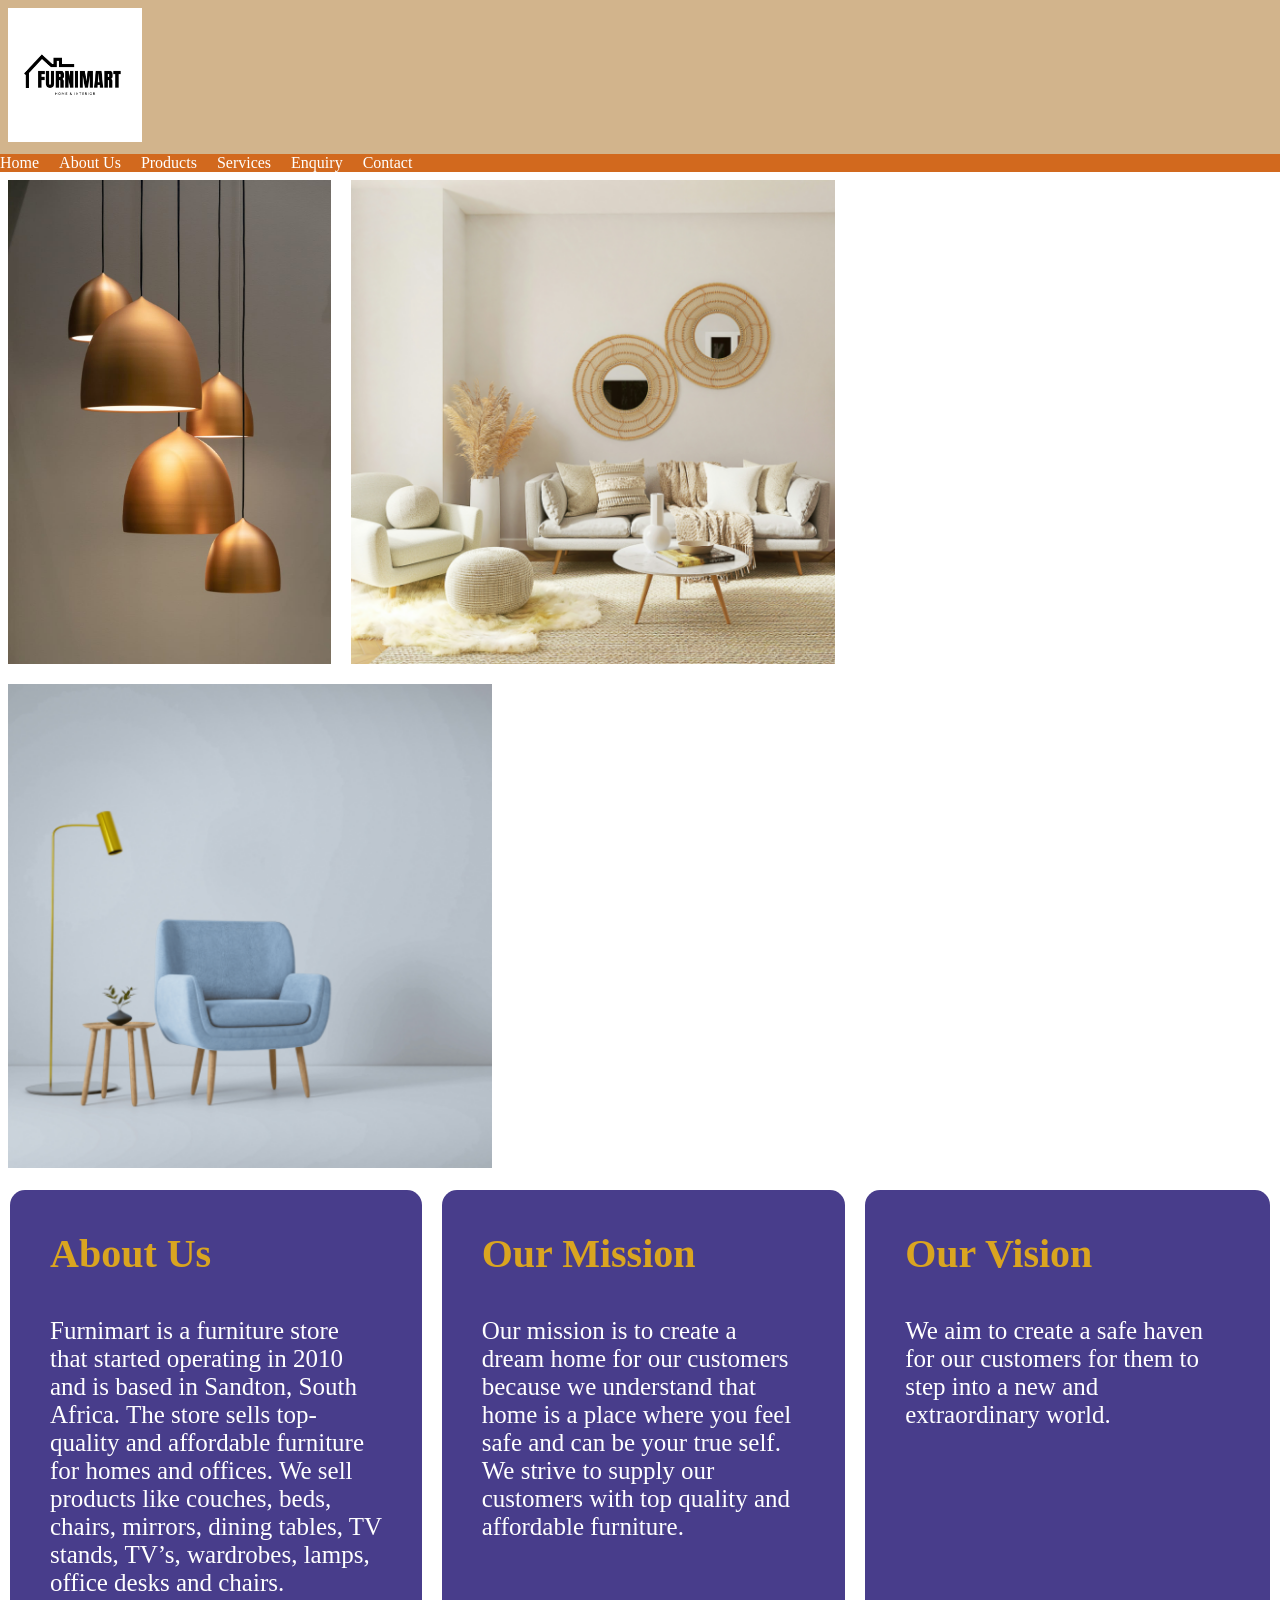
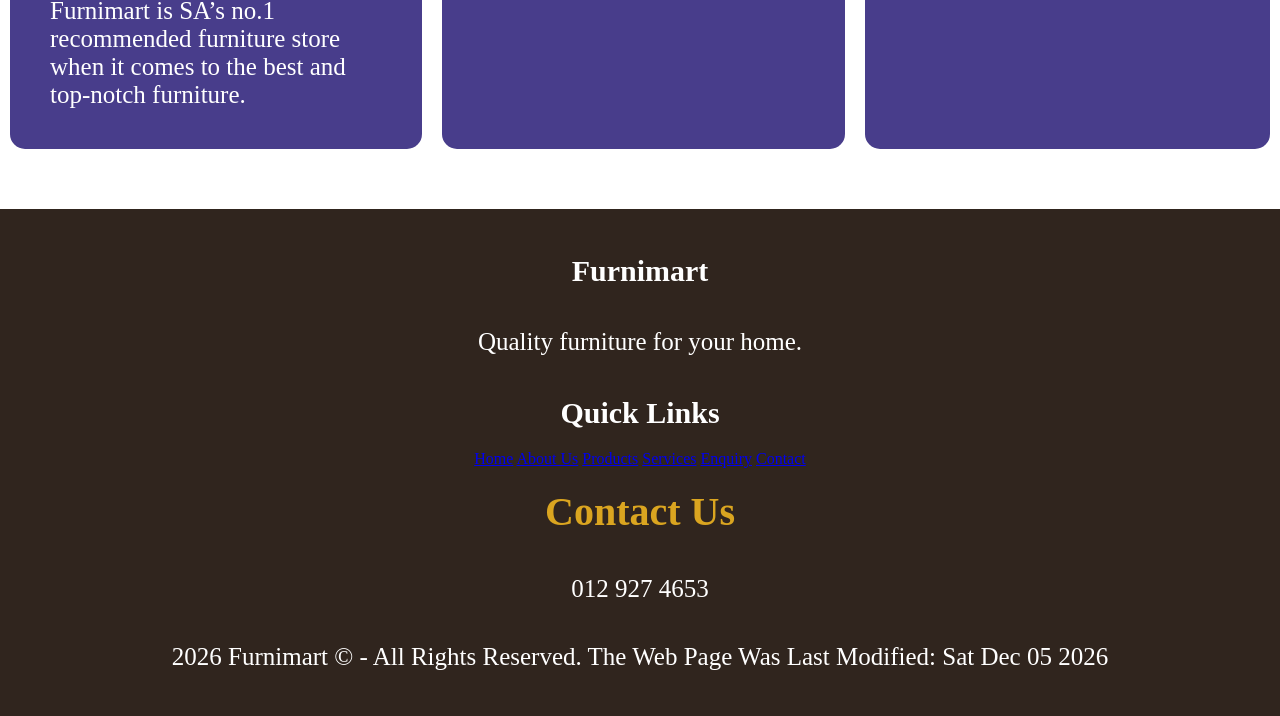
<file: aboutus.html>
<!DOCTYPE html>
<html lang="en">
<head>
    <meta charset="UTF-8">
    <meta name="viewport" content="width=device-width, initial-scale=1.0">

    <meta name="description" content="Our furniture store is dedicated to providing customers with stylish, comfortable and 
    durable furniture. We believe that every home deserves beautiful furniture that matches the customer's needs, taste and 
    budget. Our goal is to provide quality products and excellent customer service.">

    <meta name="keywords" content="durable furniture, stylish furniture, quality products.">
    
    <link rel="stylesheet" href="css_assets/styles.css">
    <title>Furnimart - Abous us</title>
</head>
<body>
    <header>
        <img src="images/logo/furnimart.png" alt="Furnimart Logo" width="150">
        <nav>
            <ul>
                <li><a href ="index.html">Home</a></li>

                <li><a href ="aboutus.html">About Us</a></li>

                 <li><a href ="products.html">Products</a></li>

                <li><a href ="services.html">Services</a></li>

                <li><a href ="enquiry.html">Enquiry</a></li>

                <li><a href ="contact.html">Contact</a></li>

            
            </ul>
        </nav>
    </header>

    <main>

        <div class="about-image">
            <img src="images/lights/lights.png" alt="Pendant lights" height="500">
            <img src="images/livingroom/livingroom2.png" alt="Lounge" width="500">
            <img src="images/chairs/chair1.png" alt="Arm Chair" width="500">
        </div>

        <!--About Us-->
        <div class="container">
            <div>
                <h1>About Us</h1>
                <p>
                    Furnimart is a furniture store that started operating in 2010 and is based in Sandton, South Africa. The store
                    sells top-quality and affordable furniture for homes and offices. We sell products like couches, beds, chairs,
                    mirrors, dining tables, TV stands, TV’s, wardrobes, lamps, office desks and chairs. Furnimart is SA’s no.1 
                    recommended furniture store when it comes to the best and top-notch furniture. 
                </p>
            </div>    

    <!--Mission Statement-->
            <div>
                <h1>Our Mission</h1>
                <p>
                    Our mission is to create a dream home for our customers because we understand that home is a place where you feel
                    safe and can be your true self. We strive to supply our customers with top quality and affordable furniture.
                </p>
            </div>    
          
    <!--Vision Statement-->
            <div>
                <h1>Our Vision</h1>
                <p>We aim to create a safe haven for our customers for them to step into a new and extraordinary world.</p>
            </div>
        </div>        
    </main>

    <!--Footer-->
    <footer>
        <div class="footer-content">

            <div>
                <h3>Furnimart</h3>
                <p>Quality furniture for your home.</p>
            </div>

            <!--Quick Links-->
            <div>
                <h3>Quick Links</h3>
                <a href="index.html">Home</a>
                <a href="aboutus.html">About Us</a>
                <a href="products.html">Products</a>
                <a href="services.html">Services</a>
                <a href="enquiry.html">Enquiry</a>
                <a href="contact.html">Contact</a>
            </div>

            <div>
                <h1>Contact Us</h1>
                <p> 012 927 4653</p>
            </div>
        </div>

        <p>
			<script>
				var myDate = new Date();
				document.write(myDate.getFullYear());
				document.write(" Furnimart &copy; - All Rights Reserved.");
				var myLastModifiedDate = new Date(document.lastModified);
				document.write(" The Web Page Was Last Modified: " +myLastModifiedDate.toDateString());
			</script>
        </p>    

    </footer>
    
</body>
</html>
</file>
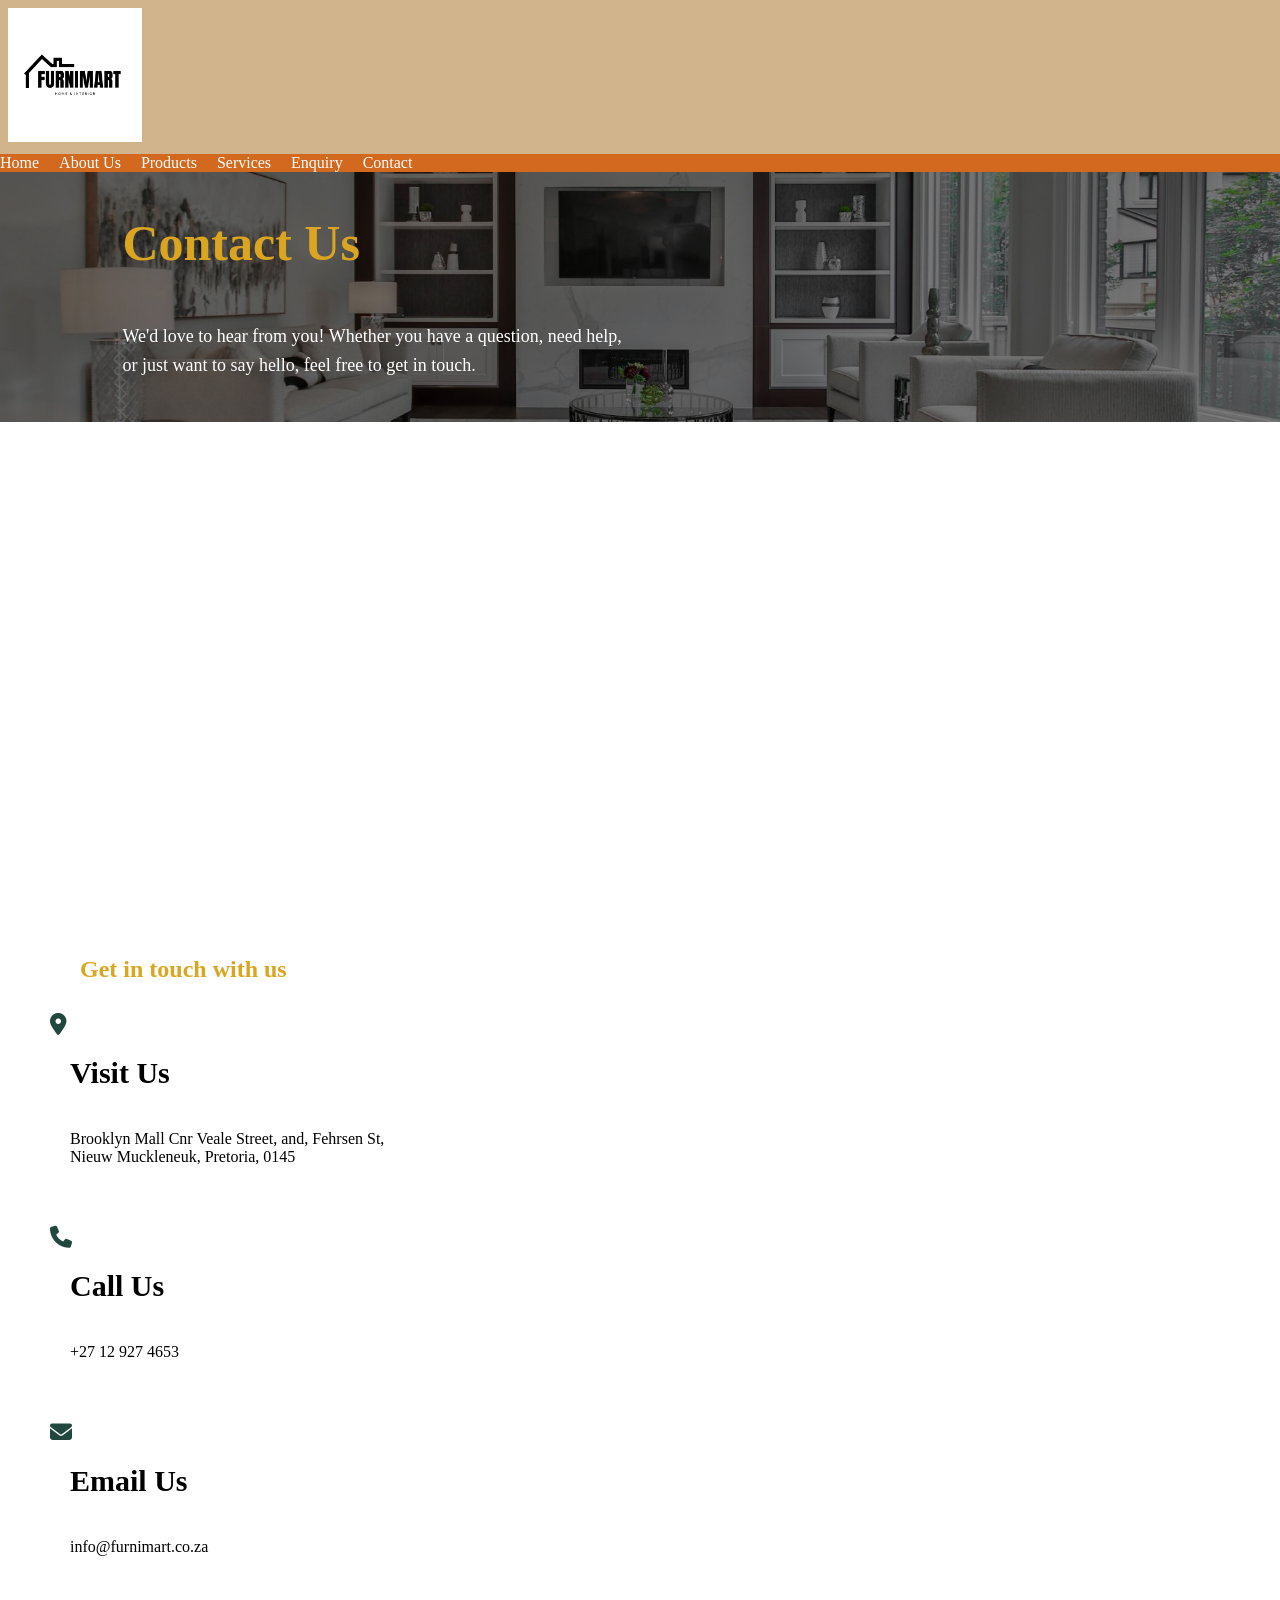
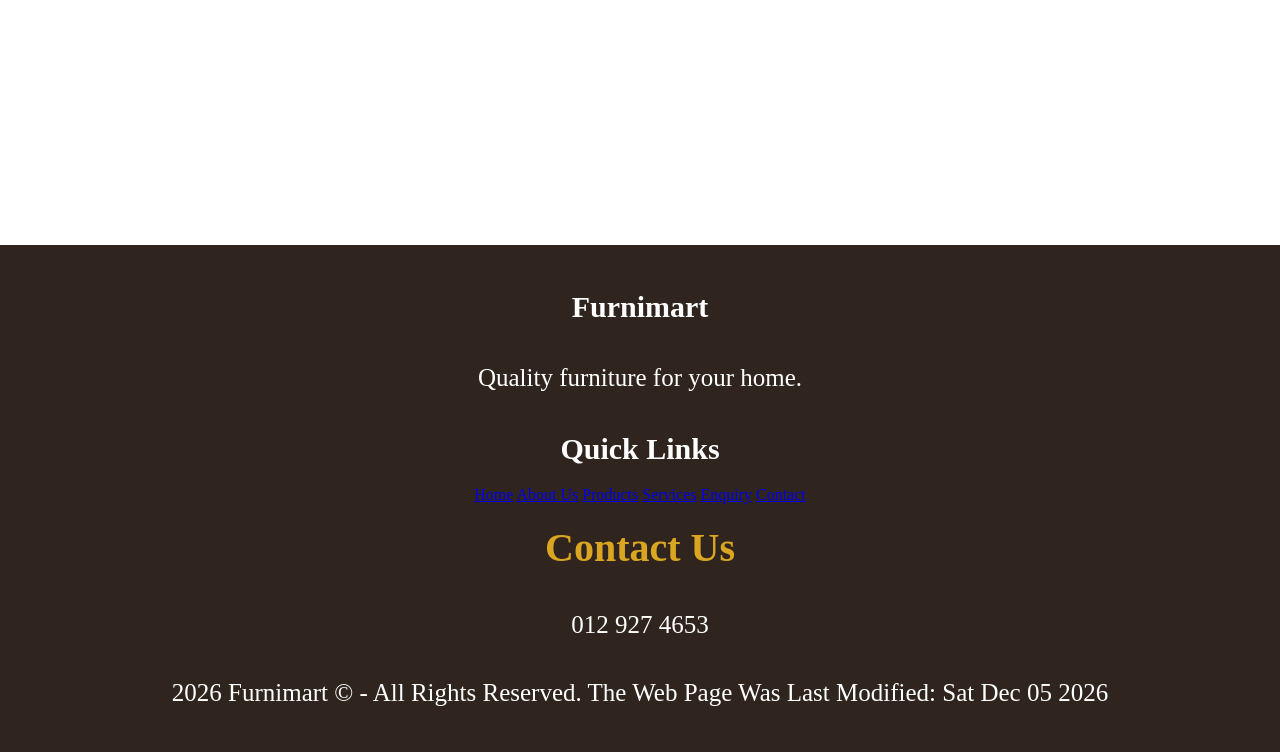
<file: contact.html>
<!DOCTYPE html>
<html lang="en">
<head>
    <meta charset="UTF-8">
    <meta name="viewport" content="width=device-width, initial-scale=1.0">

    <meta name="description" content="We value our customers and are always ready to assist you. If you have questions about our 
    furniture, need help with an order, or would like more information about our services, please contact us. You can reach us 
    by phone, email or by visiting our store. We look forward to hearing from you!">

    <meta name="keywords" content="Contact details, customer support, store location, store email address, store phone number,
    customer service">
    
    <link rel="stylesheet" href="css_assets/styles.css">
    <link rel="stylesheet"
    href="https://cdnjs.cloudflare.com/ajax/libs/font-awesome/6.5.2/css/all.min.css">
    <title>Furnimart - Contact</title>
</head>
<body>
    <header>
        <img src="images/logo/furnimart.png" alt="Furnimart Logo" width="150">
        <nav>
            <ul>
                <li><a href ="index.html">Home</a></li>

                <li><a href ="aboutus.html">About Us</a></li>

                 <li><a href ="products.html">Products</a></li>

                <li><a href ="services.html">Services</a></li>

                <li><a href ="enquiry.html">Enquiry</a></li>

                <li><a href ="contact.html">Contact</a></li>

            
            </ul>
        </nav>
    </header>

    <main>
        <section class="contact-banner">

            <div class="banner-text">
                <h1>Contact Us</h1>

                <p>
                    We'd love to hear from you! Whether you have a question, need help, or just want to say hello, 
                    feel free to get in touch.
                </p>
            </div>

        </section>

        <iframe src="https://www.google.com/maps/embed?pb=!1m18!1m12!1m3!1d3582.6958100139414!2d28.050144875207337!3d-26.108846677135393!2m3!1f0!2f0!3f0!3m2!1i1024!2i768!4f13.1!3m3!1m2!1s0x1e95732d7abaa2bb%3A0x6e3b5ac49f8d784b!2sSandton%20City!5e0!3m2!1sen!2sza!4v1789597048066!5m2!1sen!2sza" width="600" height="450" style="border:0;" allowfullscreen="" loading="lazy" referrerpolicy="strict-origin-when-cross-origin"></iframe>
        <iframe src="https://www.google.com/maps/embed?pb=!1m18!1m12!1m3!1d3592.95178737612!2d28.232919675400808!3d-25.772155977345346!2m3!1f0!2f0!3f0!3m2!1i1024!2i768!4f13.1!3m3!1m2!1s0x1e9561095ab7848b%3A0x3d73dfcf86011c5a!2sBrooklyn%20Mall!5e0!3m2!1sen!2sza!4v1793223822933!5m2!1sen!2sza" width="600" height="450" style="border:0;" allowfullscreen="" loading="lazy" referrerpolicy="strict-origin-when-cross-origin"></iframe>
        
        <div class="contact-container">
            <div class="contact-details">

                <h2>Get in touch with us</h2>

                <div class="contact-item">
                    <i class="fa-solid fa-location-dot"></i>
                    <div>
                        <h3>Visit Us</h3>
                        <p>Brooklyn Mall Cnr Veale Street, and, Fehrsen St, Nieuw Muckleneuk, Pretoria, 0145</p>
                    </div>
                </div>

                <div class="contact-item">
                    <i class="fa-solid fa-phone"></i>
                    <div>
                        <h3>Call Us</h3>
                        <p>+27 12 927 4653</p>
                    </div>
                </div>

                <div class="contact-item">
                    <i class="fa-solid fa-envelope"></i>
                    <div>
                        <h3>Email Us</h3>
                        <p>info@furnimart.co.za</p>
                    </div>
                </div>
            </div>

            <div class="contact-form">
                <iframe src="https://docs.google.com/forms/d/e/1FAIpQLSdrCEhdCTuRINMflDi8emSRFsrv-5QnPejOunuULGcQdavMgA/viewform?embedded=true" width="640" height="855" frameborder="0" marginheight="0" marginwidth="0">Loading…</iframe>
            </div>    
        </div>    
        
    </main>

    <!--Footer-->
    <footer>
        <div class="footer-content">

            <div>
                <h3>Furnimart</h3>
                <p>Quality furniture for your home.</p>
            </div>

            <!--Quick Links-->
            <div>
                <h3>Quick Links</h3>
                <a href="index.html">Home</a>
                <a href="aboutus.html">About Us</a>
                <a href="products.html">Products</a>
                <a href="services.html">Services</a>
                <a href="enquiry.html">Enquiry</a>
                <a href="contact.html">Contact</a>
            </div>

            <div>
                <h1>Contact Us</h1>
                <p> 012 927 4653</p>
            </div>
        </div>

        <p>
			<script>
				var myDate = new Date();
				document.write(myDate.getFullYear());
				document.write(" Furnimart &copy; - All Rights Reserved.");
				var myLastModifiedDate = new Date(document.lastModified);
				document.write(" The Web Page Was Last Modified: " +myLastModifiedDate.toDateString());
			</script>
        </p>    

    </footer>
    
</body>
</html>
</file>
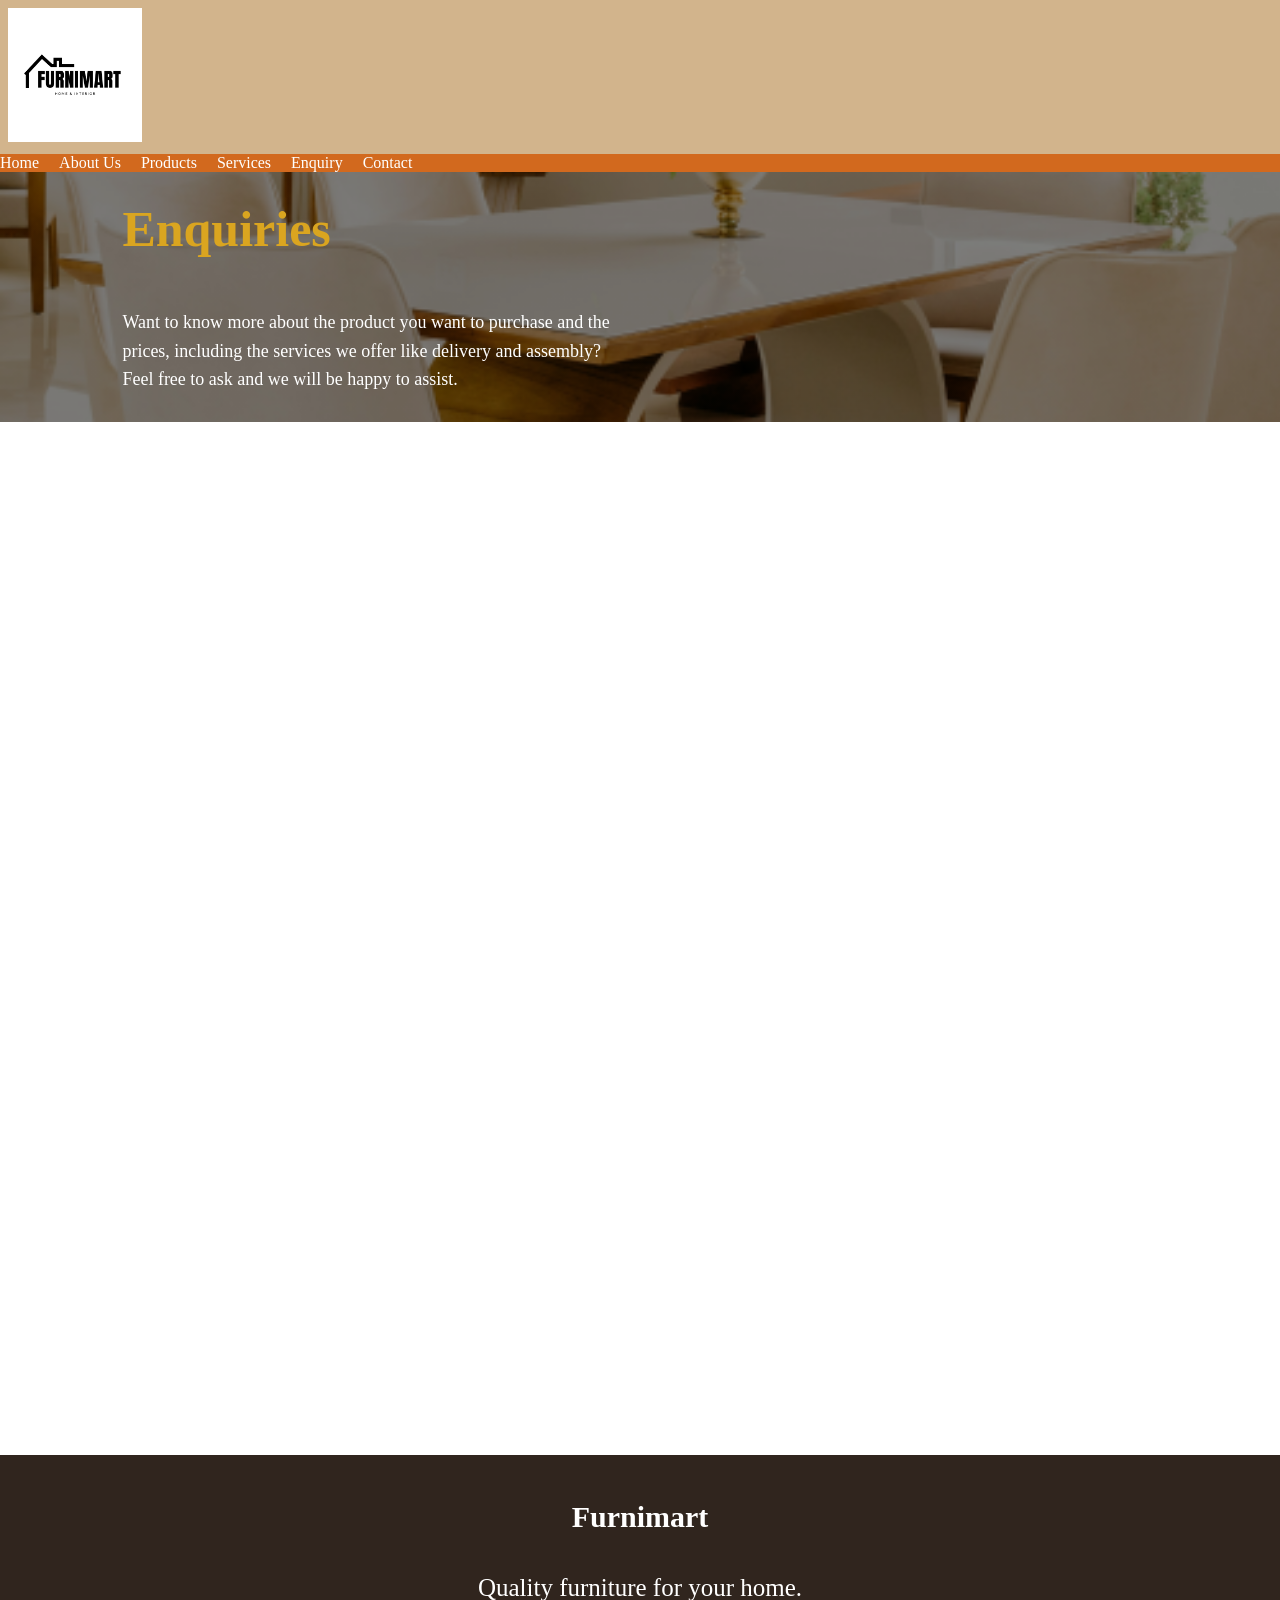
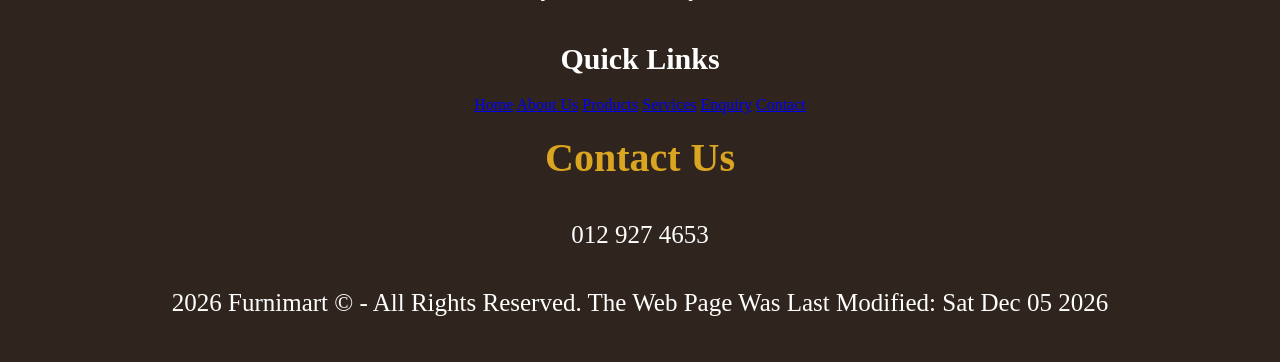
<file: enquiry.html>
<!DOCTYPE html>
<html lang="en">
<head>
    <meta charset="UTF-8">
    <meta name="viewport" content="width=device-width, initial-scale=1.0">

    <meta name="description" content="Do you have questions about our furniture products, prices, availability or delivery 
    services? We are here to help! Send us your enquiry, and our team will assist you with the information you need to make the 
    right choice for your home or office.">

    <meta name="keywords" content="Furniture enquiries, customer assistance, furniture order, product availability, delivery enquiries.">

    <link rel="stylesheet" href="css_assets/styles.css">
    <title>Furnimart - Enquiry</title>
</head>
<body>
    <header>
        <img src="images/logo/furnimart.png" alt="Furnimart Logo" width="150">
        <nav>
            <ul>
                <li><a href ="index.html">Home</a></li>

                <li><a href ="aboutus.html">About Us</a></li>

                 <li><a href ="products.html">Products</a></li>

                <li><a href ="services.html">Services</a></li>

                <li><a href ="enquiry.html">Enquiry</a></li>

                <li><a href ="contact.html">Contact</a></li>

            
            </ul>
        </nav>
    </header>

    <main>
        <section class="enquiry-banner">

            <div class="banner-text">
                <h1>Enquiries</h1>

                <p>
                    Want to know more about the product you want to purchase and the prices, including the services we offer
                    like delivery and assembly? Feel free to ask and we will be happy to assist.
                </p>
            </div>

        </section>
       
        <iframe src="https://docs.google.com/forms/d/e/1FAIpQLSfedAib_B1ojgdzUgpYOAcG1Mzdg47oeLpYs4OV8Vk6hlsUxw/viewform?embedded=true" width="640" height="979" frameborder="0" marginheight="0" marginwidth="0">Loading…</iframe>
    
    </main>

    <!--Footer-->
    <footer>
        <div class="footer-content">

            <div>
                <h3>Furnimart</h3>
                <p>Quality furniture for your home.</p>
            </div>

            <!--Quick Links-->
            <div>
                <h3>Quick Links</h3>
                <a href="index.html">Home</a>
                <a href="aboutus.html">About Us</a>
                <a href="products.html">Products</a>
                <a href="services.html">Services</a>
                <a href="enquiry.html">Enquiry</a>
                <a href="contact.html">Contact</a>
            </div>

            <div>
                <h1>Contact Us</h1>
                <p> 012 927 4653</p>
            </div>
        </div>

        <p>
			<script>
				var myDate = new Date();
				document.write(myDate.getFullYear());
				document.write(" Furnimart &copy; - All Rights Reserved.");
				var myLastModifiedDate = new Date(document.lastModified);
				document.write(" The Web Page Was Last Modified: " +myLastModifiedDate.toDateString());
			</script>
        </p>    

    </footer>
    
</body>
</html>
</file>
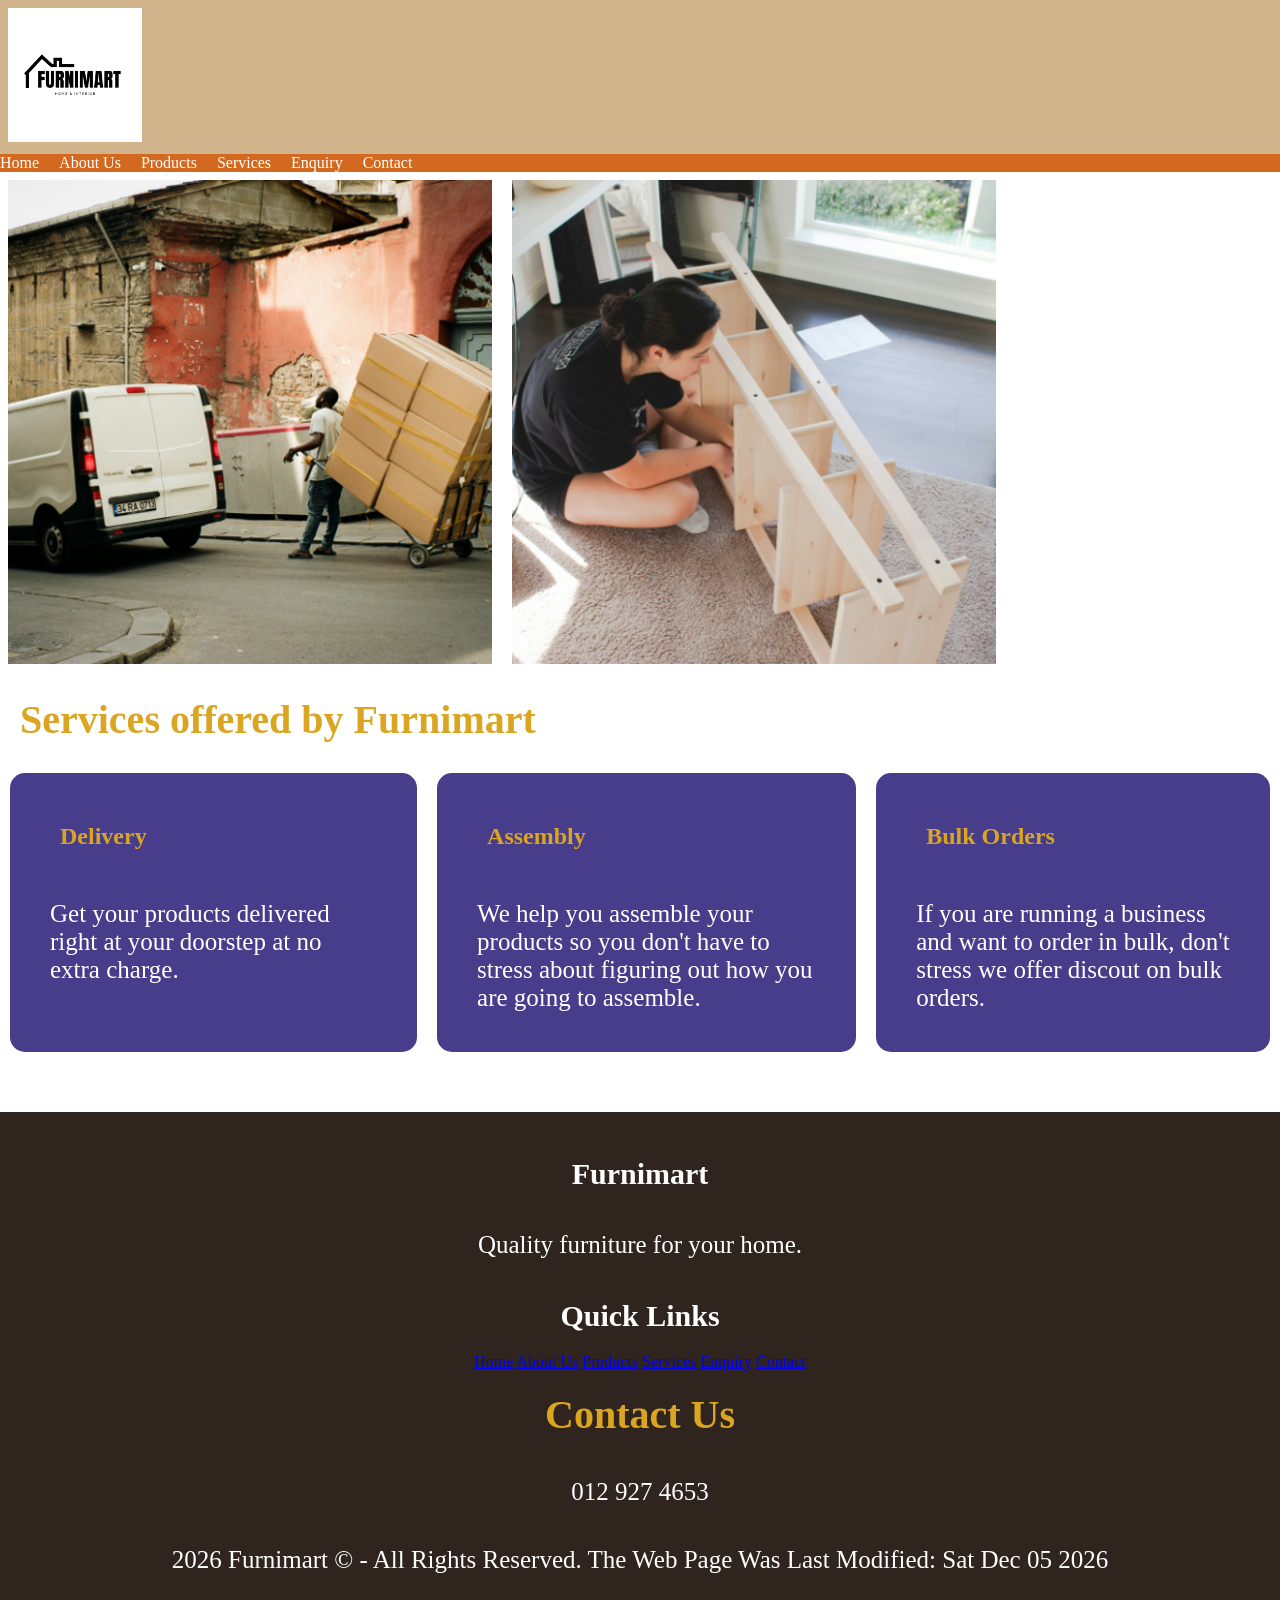
<file: services.html>
<!DOCTYPE html>
<html lang="en">
<head>
    <meta charset="UTF-8">
    <meta name="viewport" content="width=device-width, initial-scale=1.0">

    <meta name="description" content="We provide convenient furniture services to make shopping easier for our customers. Our 
    services include furniture delivery, assembly assistance and customer support. We aim to help you choose the right furniture 
    and create a comfortable living space.">

    <meta name="keywords" content="furniture delivery, furniture assembly, customer support.">
    
    <link rel="stylesheet" href="css_assets/styles.css">
    <title>Furnimart - Services</title>
</head>
<body>
    <header>
        <img src="images/logo/furnimart.png" alt="Furnimart Logo" width="150">
        <nav>
            <ul>
                <li><a href ="index.html">Home</a></li>

                <li><a href ="aboutus.html">About Us</a></li>

                 <li><a href ="products.html">Products</a></li>

                <li><a href ="services.html">Services</a></li>

                <li><a href ="enquiry.html">Enquiry</a></li>

                <li><a href ="contact.html">Contact</a></li>

            
            </ul>
        </nav>
    </header>

    <main>

        <div class="services-image">
            <img src="images/services/delivery.png" alt="Furniture Delivery" width="500">
            <img src="images/services/assembly.png" alt="Assembling furniture" width="500">
        </div>

        <h1>Services offered by Furnimart</h1>

        <div class="container">
            <div>
                <h2>Delivery</h2>
                <p>
                    Get your products delivered right at your doorstep at no extra charge.
                </p>
            </div>

            <div>
                <h2>Assembly</h2>
                <p>
                    We help you assemble your products so you don't have to stress about figuring out how you are going to 
                    assemble.
                </p>
            </div>

            <div>
                <h2>Bulk Orders</h2>
                <p>
                    If you are running a business and want to order in bulk, don't stress we offer discout on bulk orders.
                </p>
            </div>
        </div>
    </main>

     <!--Footer-->
    <footer>
        <div class="footer-content">

            <div>
                <h3>Furnimart</h3>
                <p>Quality furniture for your home.</p>
            </div>

            <!--Quick Links-->
            <div>
                <h3>Quick Links</h3>
                <a href="index.html">Home</a>
                <a href="aboutus.html">About Us</a>
                <a href="products.html">Products</a>
                <a href="services.html">Services</a>
                <a href="enquiry.html">Enquiry</a>
                <a href="contact.html">Contact</a>
            </div>

            <div>
                <h1>Contact Us</h1>
                <p> 012 927 4653</p>
            </div>
        </div>

		<p>
			<script>
				var myDate = new Date();
				document.write(myDate.getFullYear());
				document.write(" Furnimart &copy; - All Rights Reserved.");
				var myLastModifiedDate = new Date(document.lastModified);
				document.write(" The Web Page Was Last Modified: " +myLastModifiedDate.toDateString());
			</script>
        </p>    
        
    </footer>
    

</body>
</html>
</file>
<file: css_assets/styles.css>
/*css Reset*/
*{
    margin: 0;
    padding: 0;
    box-sizing: border-box;
    max-width: 100%;
}

h1{
    font-size: 40px;
    color:goldenrod;
    padding:  20px;
}

p{
    font-size: 25px;
    padding:  20px;
}

nav{
    background-color:chocolate;
}

nav ul li a{
    color: white;
    text-decoration: none;
}

nav ul{
    display: flex;
    list-style-type: none;
    gap: 20px;
    
}

nav ul li a:hover{
    background-color: white;
    color: rgb(57, 57, 230);
    /*display:block;*/
    padding: 10px;
    border-radius: 35px;
}

.shop-btn {
    background-color:gold;
    color: white;
    padding: 15px 45px;
    border: none;
    border-radius: 30px;
    font-size: 16px;
    font-weight: bold;
    text-decoration: none;
    display: inline-block;
    cursor: pointer;
    transition: 0.3s;
}

.shop-btn:hover {
    background-color:orange;
}

h2{
    padding: 30px;
    color:goldenrod;
}

.responsive-image{
    width:100%;
    height: auto;

}

header{
    background-color:tan;
}

.container{
    display: inline-grid;
    grid-template-columns: auto auto auto;
}

.container div{
    background-color:darkslateblue;
    margin: 10px;
    padding: 20px;
    color: white;
    font-family:'Times New Roman', Times, serif;
    border-radius: 15px;
}

h3{
    font-size: 30px;
    padding: 20px;
}

.hero-img{
    width: 100%;
    height: auto;

}

img{
    padding:8px;
}

/*media query for a tablet*/
@media screen and (max-width: 768px){
    body{
        background-color:white;
    }
    .container{
        grid-template-columns: auto auto;
    }

    .container div{
        font-size: 20px;
        padding: 15px;
    }
    nav ul{
        display: block;
    }
    nav ul li a{
        padding: 10px;
        font-size: 15px;
        display: block;
    }

    h1{
        font-size: 30px;
        padding: 10px;
    }

    h2{
        font-size: 30px;
        padding: 10px;

    }

    h3{
        font-size: 25px;
        padding: 15px;
    }

    p{
        font-size: 20px;
        padding:  15px;
    }

    .contact-container {
        flex-direction: column;
    }

    .contact-details {
        width: 100%;
    }

    .contact-form {
        width: 100%;
    }

}

/*media query for a smartphone*/
@media  screen and (max-width: 480px) {
    body{
        background-color:white;
    }
    .container{
        grid-template-columns: auto ;
    }

    .container div{
        font-size: 15px;
        padding: 12px;
    }

    nav ul{
        display: block;
    }

     nav ul li a{
        padding: 8px;
        font-size: 10px;
        display: block;
    }
    
    h1{
        font-size: 20px;
        padding: 8px;
    }

     h2{
        font-size: 20px;
        padding: 8px;

    }

    h3{
        font-size: 20px;
        padding: 10px;
    }

    p{
        font-size: 15px;
        padding:  12px;
    }
    
}

.contact-banner {
    background-image:
        linear-gradient(rgba(0,0,0,0.5),
        rgba(0,0,0,0.5)),
        url("../images/livingroom/livingroom1.png");

    background-size: cover;
    background-position: center;
    background-repeat: no-repeat;

    height: 250px;

    display: flex;
    align-items: center;

    padding-left: 8%;
    color: white;
}

.banner-text h1 {
    font-size: 50px;
    margin-bottom: 10px;
}

.banner-text p {
    font-size: 18px;
    line-height: 1.6;
    max-width: 550px;
}

.enquiry-banner {
    background-image:
        linear-gradient(rgba(0,0,0,0.5),
        rgba(0,0,0,0.5)),
        url("../images/diningtables/diningtable1.png");

    background-size: cover;
    background-position: center;
    background-repeat: no-repeat;

    height: 250px;

    display: flex;
    align-items: center;

    padding-left: 8%;
    color: white;
}

.banner-text h1 {
    font-size: 50px;
    margin-bottom: 10px;
}

.banner-text p {
    font-size: 18px;
    line-height: 1.6;
    max-width: 550px;
}

.contact-details {
    padding: 20px;
}

.contact-details i {
    color: #21483F;
    font-size: 22px;
    margin-right: 15px;
    width: 25px;
}

.contact-details p {
    font-size: 16px;
    margin-bottom: 20px;
}

.contact-container {
    display: flex;
    justify-content: space-between;
    align-items: flex-start;
    gap: 30px;
    padding: 30px;
}

/* Contact details on the left */
.contact-details {
    width: 35%;
    padding: 20px;
}

.contact-item {
    margin-bottom: 40px;
}

.contact-item h2 {
    font-size: 25px;
}

.contact-item p {
    font-size: 16px;
}

/* Contact form on the right */
.contact-form {
    width: 65%;
}

.contact-form iframe {
    width: 100%;
    border: none;
}
 footer {
    background: #30251e;
    color: white;
    padding: 25px;
    text-align: center;
    margin-top: 50px;
}

.site-search {
    display: flex;
    align-items: center;
    gap: 8px;
    margin: 15px auto;
    max-width: 420px;
    padding: 0 12px;
}
.site-search input {
    flex: 1;
    min-width: 0;
    padding: 10px 12px;
    border: 1px solid #999;
    border-radius: 5px;
    font-size: 16px;
}
.site-search button {
    padding: 10px 16px;
    border: none;
    border-radius: 5px;
    cursor: pointer;
    font-size: 16px;
    background: #333;
    color: white;
}
.site-search button:hover {
    background: #555;
}
#searchMessage {
    text-align: center;
    margin: 12px;
    font-weight: bold;
}

/* Normal furniture images */
.product-image {
    width: 200px;
    height: 220px;
    object-fit: cover;
    cursor: pointer;
    transition: transform 0.3s ease;
}

.product-image:hover {
    transform: scale(1.05);
}

/* Lightbox image display */
.lightbox .lb-image {
    width: auto;
    height: auto;
    max-width: 90vw;
    max-height: 85vh;
    object-fit: contain;
}

/* Lightbox background */
.lb-outerContainer {
    max-width: 95vw;
}

/* Lightbox caption */
.lb-data .lb-caption {
    font-size: 18px;
}
</file>
